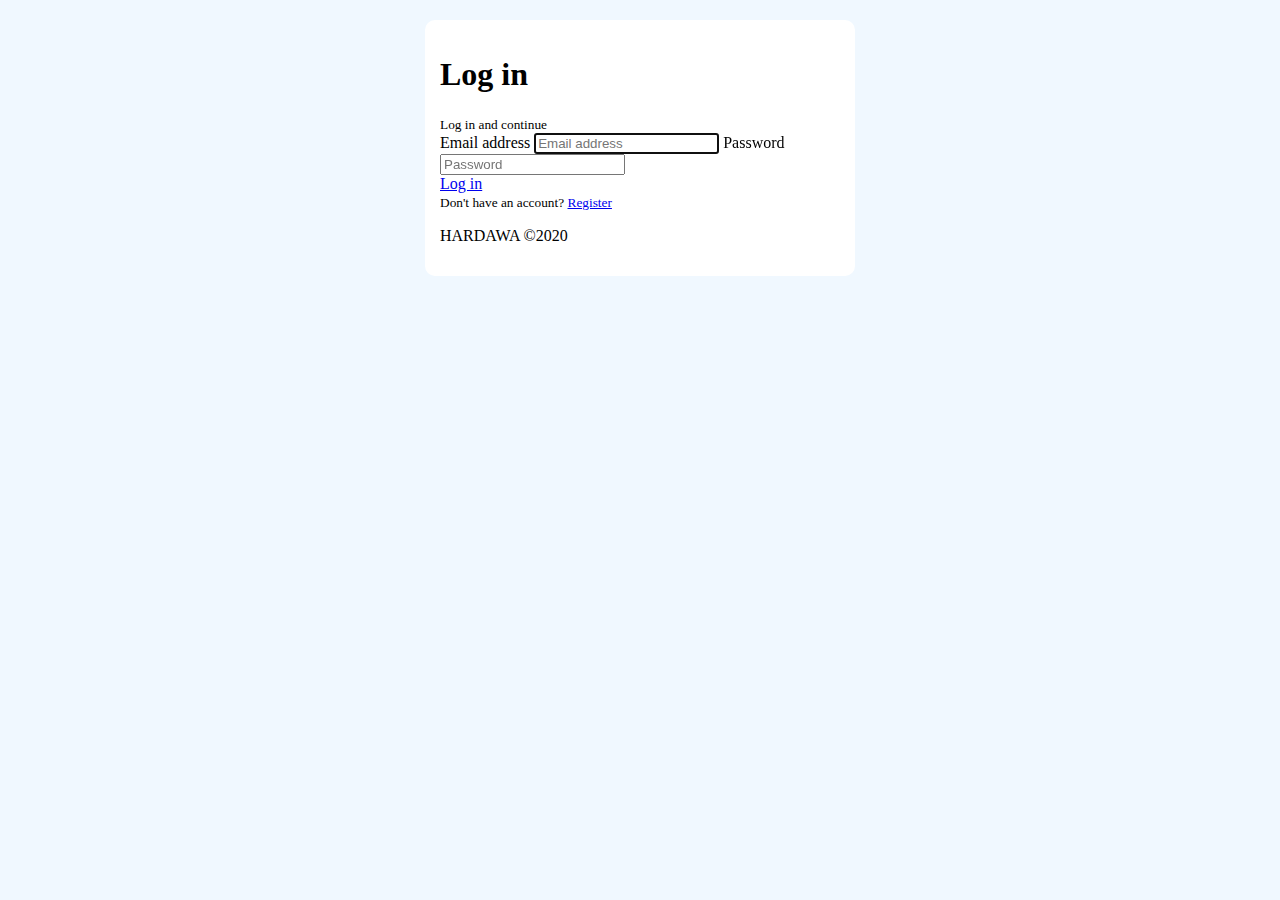
<file: index.html>
<!DOCTYPE html>
<html lang="en">
  <head>
    <!-- Required meta tags -->
    <meta charset="utf-8" />
    <meta
      name="viewport"
      content="width=device-width, initial-scale=1, shrink-to-fit=no"
    />

    <!-- Bootstrap CSS -->
    <link
      rel="stylesheet"
      href="https://cdn.jsdelivr.net/npm/bootstrap@4.5.3/dist/css/bootstrap.min.css"
      integrity="sha384-TX8t27EcRE3e/ihU7zmQxVncDAy5uIKz4rEkgIXeMed4M0jlfIDPvg6uqKI2xXr2"
      crossorigin="anonymous"
    />
    <link rel="stylesheet" href="styles/signin.css" />
    <title>Log in!</title>
  </head>

  <body style="background-color: aliceblue" class="d-flex justify-content-center align-items-center">
    <form class="form-signin">
      <!-- <img
        class="mb-4"
        src="/docs/4.5/assets/brand/bootstrap-solid.svg"
        alt=""
        width="72"
        height="72"
      /> -->
      <div class="mb-5">
        <h1 class="h2 font-weight-bold pb-0 mb-0">Log in</h1>
        <small>
          <span>Log in and continue </span>
        </small>
      </div>
      <label for="inputEmail" class="sr-only">Email address</label>
      <input
        type="email"
        id="inputEmail"
        class="form-control py-2 my-4"
        placeholder="Email address"
        required=""
        autofocus=""
      />
      <label for="inputPassword" class="sr-only">Password</label>
      <input
        type="password"
        id="inputPassword"
        class="form-control py-2 my-4"
        placeholder="Password"
        required=""
      />
      <div class="my-6">
        <a href="/dashboard.html" class="btn btn-lg btn-primary btn-block">
          Log in
        </a>
      </div>
      <small>
        <span>Don't have an account?</span>
        <a href="/register.html" class=""> Register </a>
      </small>
      <p class="mt-5 mb-3 text-muted">HARDAWA ©2020</p>
    </form>

    <!-- Optional JavaScript; choose one of the two! -->

    <!-- Option 1: jQuery and Bootstrap Bundle (includes Popper) -->
    <script
      src="https://code.jquery.com/jquery-3.5.1.slim.min.js"
      integrity="sha384-DfXdz2htPH0lsSSs5nCTpuj/zy4C+OGpamoFVy38MVBnE+IbbVYUew+OrCXaRkfj"
      crossorigin="anonymous"
    ></script>
    <script
      src="https://cdn.jsdelivr.net/npm/bootstrap@4.5.3/dist/js/bootstrap.bundle.min.js"
      integrity="sha384-ho+j7jyWK8fNQe+A12Hb8AhRq26LrZ/JpcUGGOn+Y7RsweNrtN/tE3MoK7ZeZDyx"
      crossorigin="anonymous"
    ></script>

    <!-- Option 2: jQuery, Popper.js, and Bootstrap JS
    <script src="https://code.jquery.com/jquery-3.5.1.slim.min.js" integrity="sha384-DfXdz2htPH0lsSSs5nCTpuj/zy4C+OGpamoFVy38MVBnE+IbbVYUew+OrCXaRkfj" crossorigin="anonymous"></script>
    <script src="https://cdn.jsdelivr.net/npm/popper.js@1.16.1/dist/umd/popper.min.js" integrity="sha384-9/reFTGAW83EW2RDu2S0VKaIzap3H66lZH81PoYlFhbGU+6BZp6G7niu735Sk7lN" crossorigin="anonymous"></script>
    <script src="https://cdn.jsdelivr.net/npm/bootstrap@4.5.3/dist/js/bootstrap.min.js" integrity="sha384-w1Q4orYjBQndcko6MimVbzY0tgp4pWB4lZ7lr30WKz0vr/aWKhXdBNmNb5D92v7s" crossorigin="anonymous"></script>
    -->
  </body>
</html>
</file>
<file: styles/signin.css>
.form-signin {
    width: 100%;
    max-width: 400px;
    padding: 15px;
    margin: 20px auto;
    height: max-content;
    background-color: #fff;
    border-radius: 10px;
}
</file>
